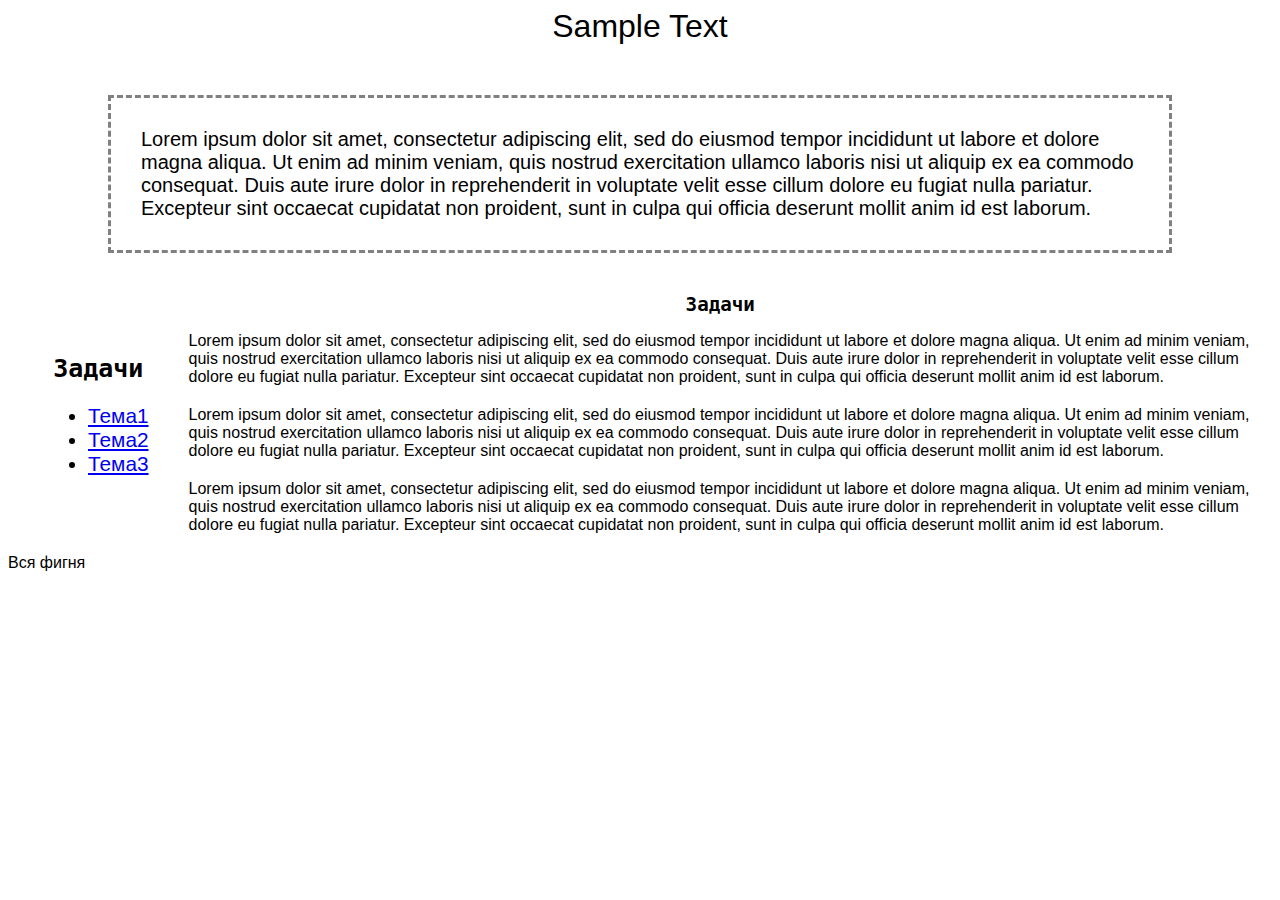
<file: my_website/index.html>
<!DOCTYPE html>
<html>
	<head>
		<meta charset="utf8">
		<link rel="stylesheet" type="text/css" href="index.css">
		<title>Олимпиадные задачи</title>
	</head>
	
	
	<body>

		<header>Sample Text</header>
		<p id="info">
			Lorem ipsum dolor sit amet, consectetur adipiscing elit, sed do eiusmod tempor incididunt ut labore et dolore magna aliqua. Ut enim ad minim veniam, quis nostrud exercitation ullamco laboris nisi ut aliquip ex ea commodo consequat. Duis aute irure dolor in reprehenderit in voluptate velit esse cillum dolore eu fugiat nulla pariatur. Excepteur sint occaecat cupidatat non proident, sunt in culpa qui officia deserunt mollit anim id est laborum.
		</p>
		<main>
		<div id="menu">
			<h2>Задачи</h2>
			<p>
				<ul>
					<li><a href="themes/theme1.html">Тема1</a></li>
					<li><a href="themes/theme2.html">Тема2</a></li>
					<li><a href="themes/theme3.html">Тема3</a></li>
				</ul>
			</p>	
		</div>

		<div class="block">
			<h2>Задачи</h2>
			<p>
				Lorem ipsum dolor sit amet, consectetur adipiscing elit, sed do eiusmod tempor incididunt ut labore et dolore magna aliqua. Ut enim ad minim veniam, quis nostrud exercitation ullamco laboris nisi ut aliquip ex ea commodo consequat. Duis aute irure dolor in reprehenderit in voluptate velit esse cillum dolore eu fugiat nulla pariatur. Excepteur sint occaecat cupidatat non proident, sunt in culpa qui officia deserunt mollit anim id est laborum.	
			</p>
		</div>

		<div class="block">
			<h2></h2>
			<p>
				Lorem ipsum dolor sit amet, consectetur adipiscing elit, sed do eiusmod tempor incididunt ut labore et dolore magna aliqua. Ut enim ad minim veniam, quis nostrud exercitation ullamco laboris nisi ut aliquip ex ea commodo consequat. Duis aute irure dolor in reprehenderit in voluptate velit esse cillum dolore eu fugiat nulla pariatur. Excepteur sint occaecat cupidatat non proident, sunt in culpa qui officia deserunt mollit anim id est laborum.
			</p>
		</div>

		<div class="block">
			<h2></h2>
			<p>
				Lorem ipsum dolor sit amet, consectetur adipiscing elit, sed do eiusmod tempor incididunt ut labore et dolore magna aliqua. Ut enim ad minim veniam, quis nostrud exercitation ullamco laboris nisi ut aliquip ex ea commodo consequat. Duis aute irure dolor in reprehenderit in voluptate velit esse cillum dolore eu fugiat nulla pariatur. Excepteur sint occaecat cupidatat non proident, sunt in culpa qui officia deserunt mollit anim id est laborum.
			</p>
		</div>
		</main>
		<footer>Вся фигня</footer>
	</body>
</html>
</file>
<file: my_website/index.css>
header {
	text-align: center;
	font-size: 2em;
}

main {
	font-family: sans-serif;
}

body {
	font-size: 16px;
	font-family: sans-serif;
	color maroon;
}

h1 {
	font-size: 1.9em;
	font-family: monospace;
	color: grey;
	text-align: center;
}

h2 {
	font-size: 1.2em;
	font-family: monospace;
	text-align: center;
}

#info {
	font-size: 20px;
	margin: 50px 100px 40px 100px;
	padding: 30px 30px 30px 30px;
	border-style: dashed;
	border-color: grey;
}

#menu {
	font-family: sans-serif;
	font-size: 1.3em;
	float: left;
	margin: 20px 20px 20px 20px;
	padding: 20px 20px 20px 20px;
}

.block {
	
	margin: 20px 20px 20px 20px;
}
</file>
